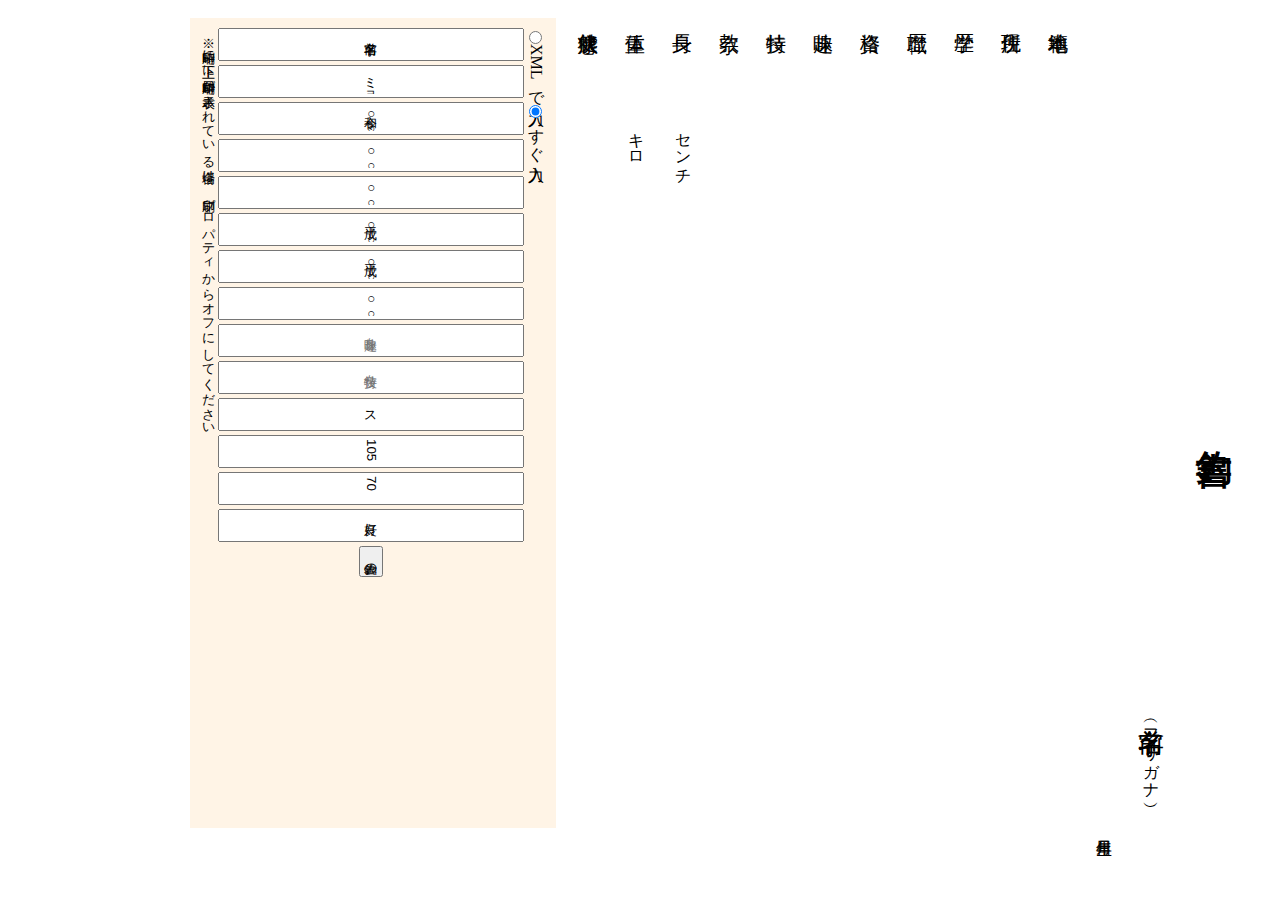
<file: index2.html>
<!DOCTYPE html>
<html lang="ja">

<head>
  <meta charset="utf-8">
  <title>Web釣書テンプレート</title>
  <meta name="description" content="Web上で簡単に作成可能な、釣書サービスです。 ">
  <meta name="viewport" content="width=device-width, initial-scale=1.0">
  <link rel="stylesheet" href="./css/index.css">
  <!-- [if lt IE 9] -->
  <script src="http://html5shiv.googlecode.com/svn/trunk/html5.js"></script>
  <script src="http://css3-mediaqueries-js.googlecode.com/svn/trunk/css3-mediaqueries.js"></script>
  <!-- [endif] -->
  <script src="./js/main.js"></script>
</head>

<body>
  <!----- header
  <header>ヘッダー</header>
  <nav>ナビ</nav> 
  ----->

  <!----- main ----->

  <div class="print-area">
    <h1 id="per_his_title">釣書</h1>
    <div class="per_his_name">
      <span id="01" class="_name">名字名前</span>
      <span>（</span>
      <span id="02" class="_hurigana">フリガナ</span>
      <span>）</span>
    </div>
    <div class="per_his_birth">
      <span id="03" class="_birth">生年月日</span>
    </div>
    <div id="per_his_contents">


      <div class="profile_box">
        <span class="profile_head">
          本籍地
        </span>
        <span id="10" class="profile_body"> </span>
      </div>

      <div class="profile_box">
        <span class="profile_head">
          現住所
        </span>
        <span id="20" class="profile_body"></span>
      </div>

      <div class="profile_box">
        <div class="profile_head">
          学歴
        </div>
        <div id="30" class="profile_body" style="margin-top: 110px;"></div>
      </div>

      <div class="profile_box">
        <div class="profile_head">
          職歴
        </div>
        <div id="40" class="profile_body" style="margin-top: 110px;"></div>
      </div>

      <div class="profile_box">
        <span class="profile_head">
          資格
        </span>
        <span id="50" class="profile_body"> </span>
      </div>

      <div class="profile_box">
        <span class="profile_head">
          趣味
        </span>
        <span id="60" class="profile_body"> </span>
      </div>

      <div class="profile_box">
        <span class="profile_head">
          特技
        </span>
        <span id="70" class="profile_body"> </span>
      </div>

      <div class="profile_box">
        <span class="profile_head">
          宗教
        </span>
        <span id="80" class="profile_body"> </span>
      </div>

      <div class="profile_box">
        <span class="profile_head">
          身長
        </span>
        <span id="90" class="profile_body"> </span>
        <span class="profile_body">センチ</span>
      </div>

      <div class="profile_box">
        <span class="profile_head">
          体重
        </span>
        <span id="100" class="profile_body"> </span>
        <span class="profile_body">キロ</span>
      </div>

      <div class="profile_box">
        <span class="profile_head">
          健康状態
        </span>
        <span id="110" class="profile_body"> </span>
      </div>


    </div>
  </div>

  <!----- /main ----->
  <!----- 
    
    ----->
  <div id="input_area">
    <form onsubmit="return false;">
      <input type="radio" id="hide" name="btn-main" onclick="buttonClick()">XMLで入力
      <input type="radio" id="disp" name="btn-main" onclick="buttonClick()" checked>すぐ入力

      <div id="sub-form">
        <input name="_name" class="input_box" type="text" placeholder="名前を入力" value="名字名前">
        <input name="_hurigana" class="input_box" type="text" placeholder="フリガナを入力" value="ミョウジナマエ">
        <input name="_seinengappi" class="input_box" type="text" placeholder="生年月日を入力" value="令和○○年○○月○○日生">
        <input name="_honseki" class="input_box" type="text" placeholder="本籍地を入力" value="○○県○○市○○区">
        <input name="_genjusho" class="input_box" type="text" placeholder="現住所を入力" value="○○県○○市○○区">
        <input name="_gakureki" class="input_box" type="text" placeholder="学歴を入力" value="平成○○年○○月 ○○大学○○学科 卒業">
        <input name="_syokureki" class="input_box" type="text" placeholder="職歴を入力" value="平成○○年○○月 株式会社○○ ○○部勤務 現在に至る">
        <input name="_shikaku" class="input_box" type="text" placeholder="資格を入力" value="○○取得、○○合格">
        <input name="_syumi" class="input_box" type="text" placeholder="趣味を入力" value="">
        <input name="_tokugi" class="input_box" type="text" placeholder="特技を入力" value="">
        <input name="_syuukyou" class="input_box" type="text" placeholder="宗教を入力" value="スパゲッティモンスター教">
        <input name="_sintyou" class="input_box" type="text" placeholder="身長を入力" value="105">
        <input name="_taijuu" class="input_box" type="text" placeholder="体重を入力" value="70">
        <input name="_kenkoujoutai" class="input_box" type="text" placeholder="健康状態を入力" value="良好">
        <input type="button" value="釣書の印刷" onclick="OnButtonClick();" />
      </div>
      <div id="cp-form">
        <textarea id="text_box" class="text_box" type="text" placeholder="テキストを貼り付ける"></textarea>
        <input type="button" value="釣書の印刷" onclick="OnButtonClick2();" />
      </div>

    </form>
    <span><small>※印刷時に上下に印刷日時が表示されている場合は、印刷プロパティからオフにしてください</small></span>
  </div>
  <!----- footer
  <footer>フッター</footer>
  ----->
</body>

<!-- スクリプト置 -->
<script src="https://ajax.googleapis.com/ajax/libs/jquery/3.6.0/jquery.min.js"></script>

</html>
</file>
<file: css/index.css>
body{
  -ms-writing-mode: tb-rl;
  writing-mode: vertical-rl;
  padding: 10px;
  width: 100%;
  height: 90%; 
}
h1 {
  font-size: 36px;
  margin-left: 20px;
}
#per_his_title{
  text-align: center;
}
.per_his_name{
  text-align: right;
  margin-left: 20px;
  margin-bottom: 35px;
}
._name{
  font-size: 26px;
}
.per_his_birth{
  text-align: right;
  margin-left: 20px;
}


.text_box{
  width: 500px;
  height: 400px;
}
.input_box{
  width: 300px;
  height: 25px;
}
#input_area{
  padding: 10px;
  background-color: rgb(255, 244, 230);
  height: auto;
  width: auto;
}

#per_his_contents .profile_box{
  margin-left: 20px;
}
#per_his_contents .profile_head{
  font-size: 20px;
  margin-bottom: 0px;
  display: inline-block;
  height: 100px;
}
#per_his_contents .profile_body{

}

.print-off {
  display: none;
}
</file>
